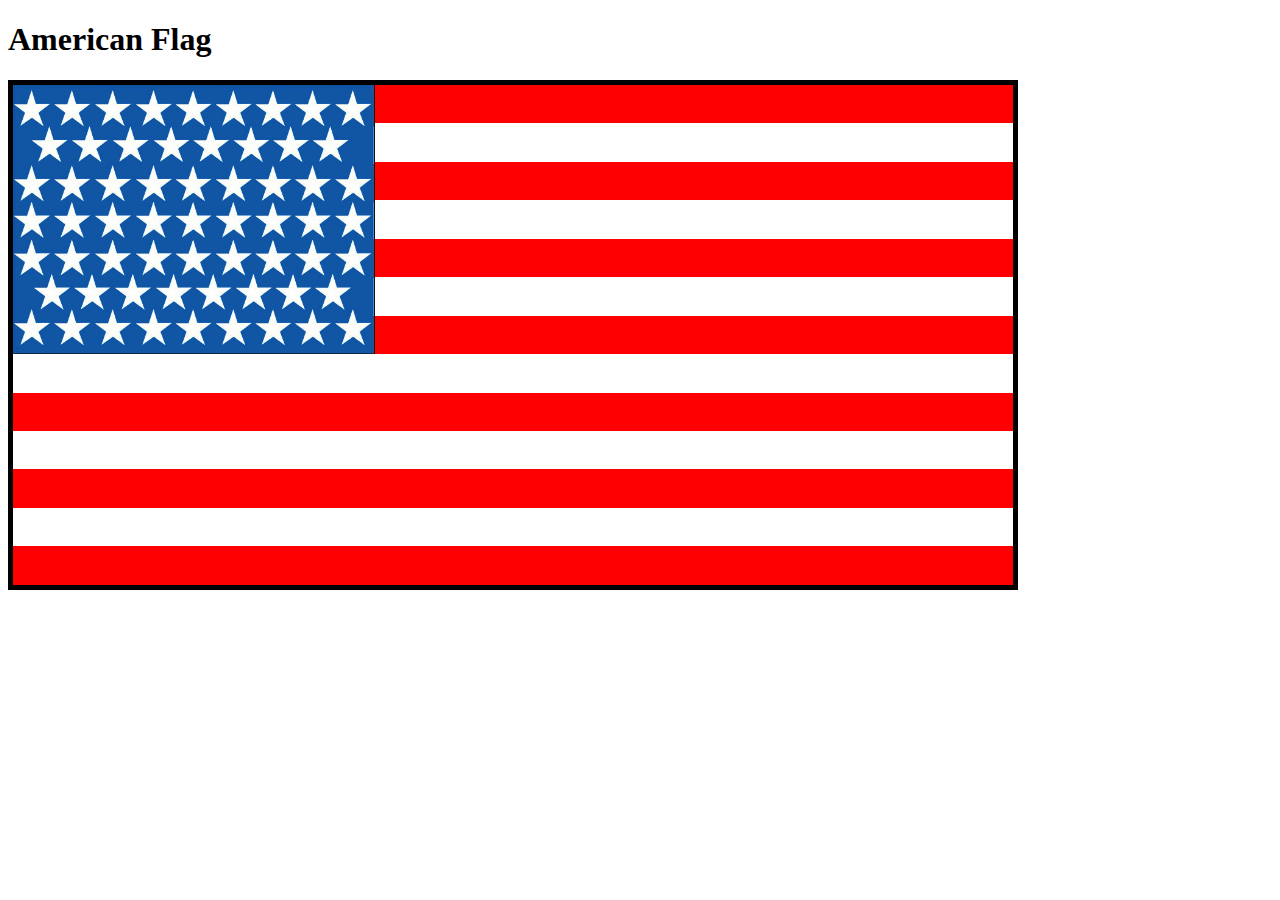
<file: Div Flag/index.html>
<!DOCTYPE html>
<html lang="en">
<head>
    <meta charset="UTF-8">
    <meta name="viewport" content="width=device-width, initial-scale=1.0">
    <title>Document</title>
    <link rel="stylesheet" type="text/css" href="styles.css">
</head>


<body>
    <h1>American Flag</h1>
    
<div class="FlagContainer">

<img class="Stars" src="photos/stars (1).png" alt="Stars">

    <div class="RedStripe"></div>
    <div class="WhiteStripe"></div>
    <div class="RedStripe"></div>
    <div class="WhiteStripe"></div>
    <div class="RedStripe"></div>
    <div class="WhiteStripe"></div>
    <div class="RedStripe"></div>
    <div class="WhiteStripe"></div>
    <div class="RedStripe"></div>
    <div class="WhiteStripe"></div>
    <div class="RedStripe"></div>
    <div class="WhiteStripe"></div>
    <div class="RedStripe"></div>
    
    </div>

</body>
</html>
</file>
<file: Div Flag/styles.css>
.FlagContainer{
    width: 1000px;
    height: 500px;
    border: solid 5px black;
    display: flex;  /* flex one dimensional, grid is two  dimensional */ 
    flex-direction: column; 
    justify-content: space-between; 
}

.Stars{
position: absolute; /* wanted it  to overlap */ 
height: 269px
}

.RedStripe{
    background-color: red;
    width: 100%; /* why not 75% */
    height: calc(500px / 13);
}

.WhiteStrip{
    background-color: white;
    width: 100%;
    height: calc(500px / 13);
}


@media only screen and (max-width: 400px){

    .FlagContainer{
        width: 95%;
        height: 200px;
        display: flex;  
        flex-direction: column; 
         justify-content: space-between;
    }

    .Stars{
        position: absolute; 
        height: 107px
        }
   
        .RedStripe{
            background-color: red;
            width: 100%; 
            height: calc(200px / 13);
        }
        
        .WhiteStrip{
            background-color: white;
            width: 100%;
            height: calc(200px / 13);
        }

        /* same thing just making it smaller */

}
</file>
